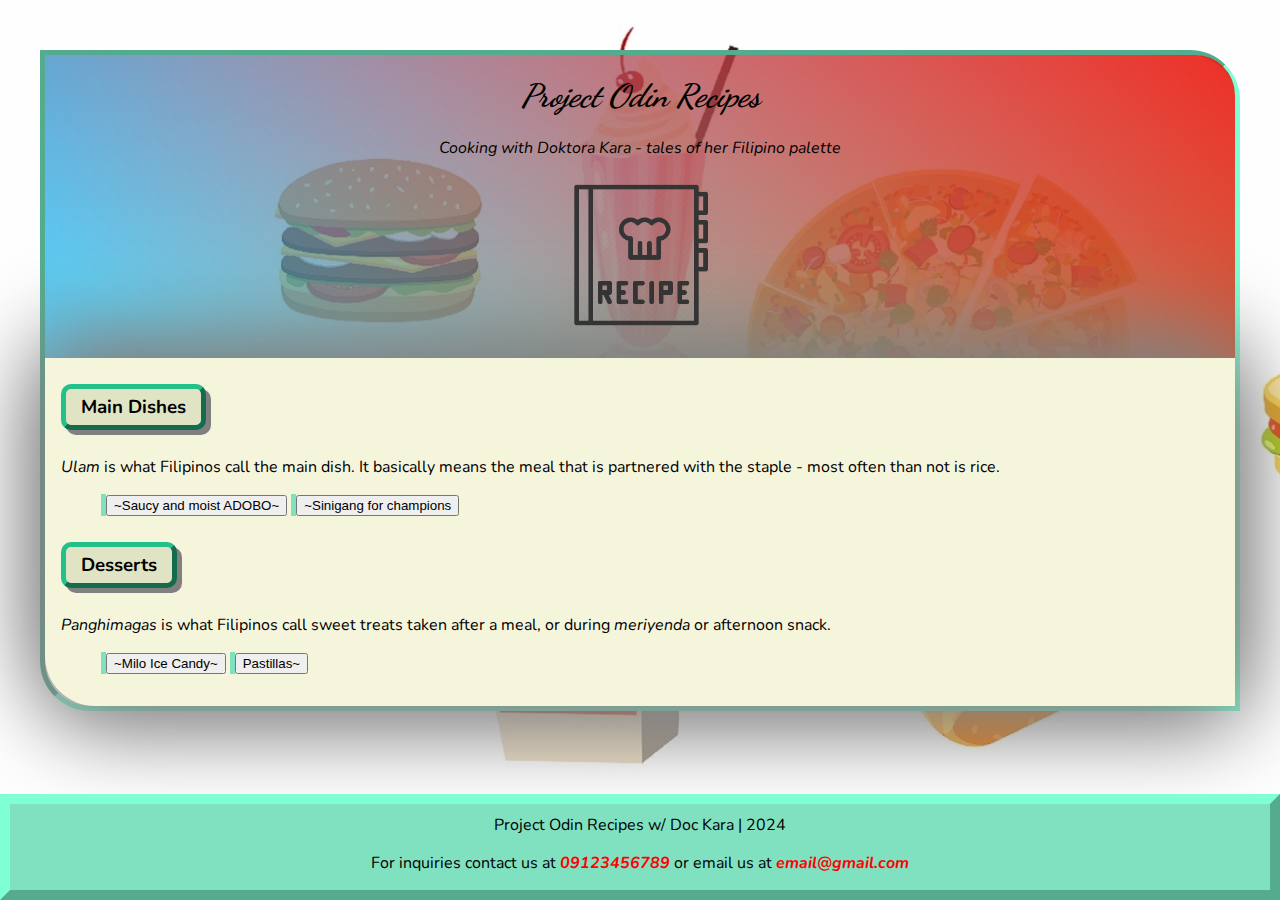
<file: index.html>
<!DOCTYPE html>
<html lang="en">
<head>
    <meta charset="UTF-8">
    <meta name="viewport" content="width=device-width, initial-scale=1.0">
    <title>Project Odin Recipes</title>
    <link rel="stylesheet" href="styles.css">

</head>

<body class="nunito">
    <div class="container-border">
        <!-- TITLE/COVER-->
        <div class="heading">
            <h1 class="title dancing-script"><strong><em> Project Odin Recipes </em></strong></h1>
            <h7 class="subtitle main" ID="cursive"><em> Cooking with Doktora Kara - tales of her Filipino palette </em></h7>
            <p><img src=images/recipe_book_icon.PNG class = "recipe-icon" alt="An icon of a recipe book" width="150"></p>
        </div>

        <nav>
        <!--MAIN DISHES-->
            <h3 class="subtitle main-dishes">Main Dishes</h3>
            <p class="description"><em>Ulam</em> is what Filipinos call the main dish. It basically means the meal that is partnered with the staple - most often than not is rice.</p>
            <ul>
                
                <li class="recipe">
                    <a href=pages/Main_dish/Adobo.html target="_blank" rel="noopener noreferrer">
                    <button>
                        ~Saucy and moist ADOBO~</button>
                    </a>
                </li>


                <li class="recipe">
                    <a href=pages/Main_dish/Sinigang.html target="_blank" rel="noopener noreferrer">
                    <button> ~Sinigang for champions </button>
                    </a>
                </li>
            </ul>
        
        
            <!--DESSERTS-->
            <h3 class ="subtitle desserts">
                Desserts
            </h3>
            <p class="description"><em>Panghimagas</em> is what Filipinos call sweet treats taken after a meal, or during <em>meriyenda</em> or afternoon snack.</p>
            <ul>
                <li class="recipe">
                    <a href=pages/Dessert/milo_ice_candy.html target="_blank" rel="noopener noreferrer">
                        <button>
                            ~Milo Ice Candy~
                        </button>
                    </a>
                </li>

                <li class="recipe">
                    <a href=pages/Dessert/pastillas.html target="_blank" rel="noopener noreferrer">
                        <button>
                            Pastillas~
                        </button>
                    </a>
                </li>
            </ul>
        </nav>

    </div>

        <footer> 
            <section>
                <div>Project Odin Recipes w/ Doc Kara | 2024</div>
                <p class="inquiries">For inquiries contact us at <span class="number">09123456789</span> or email us at <span class="email">email@gmail.com</span></p>
            </section>
            
           
        
        </footer>

</body>






</html>
</file>
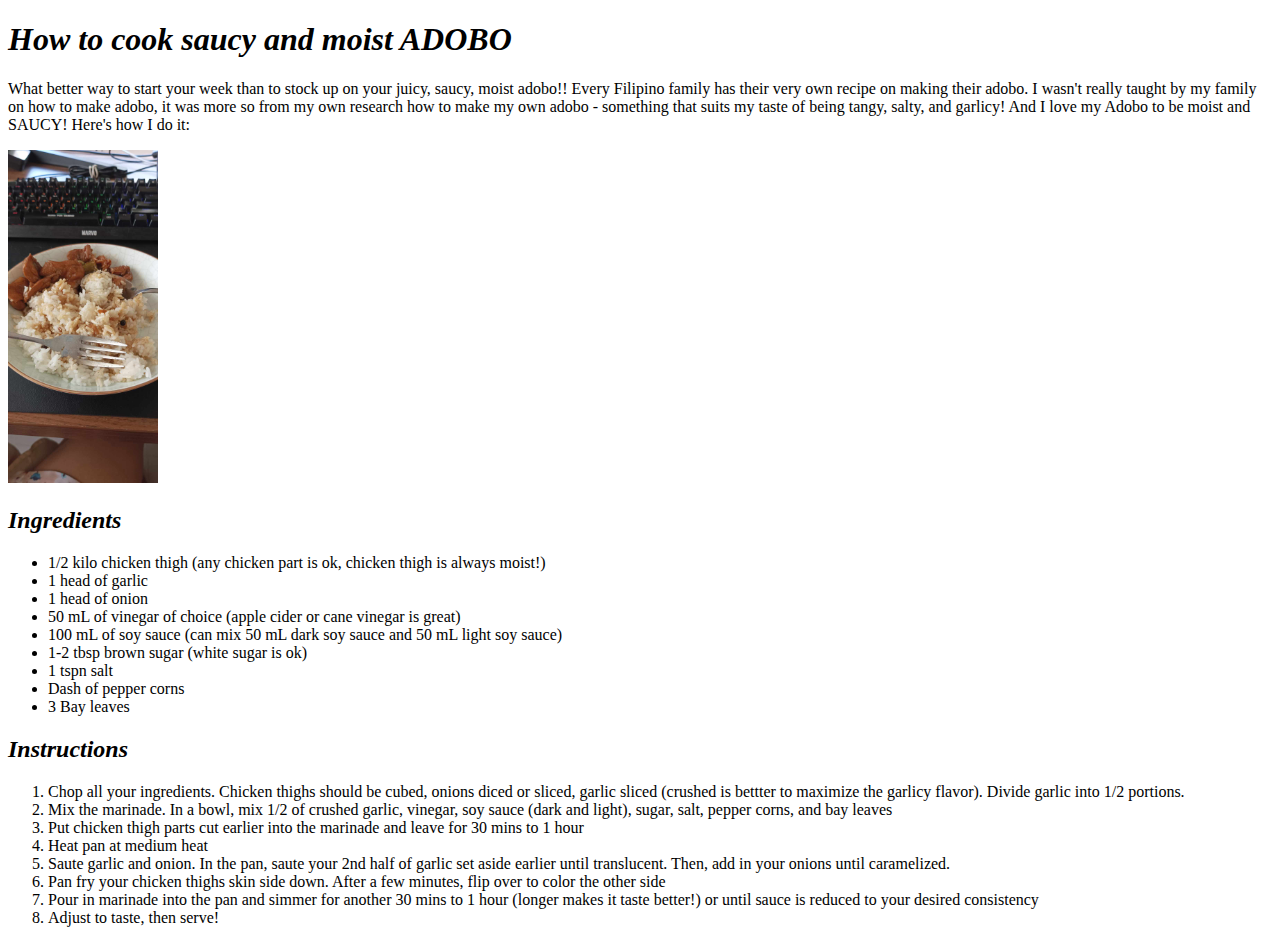
<file: pages/Main_dish/Adobo.html>
<!DOCTYPE html>
<html lang="en">
<head>
    <meta charset="UTF-8">
    <meta name="viewport" content="width=device-width, initial-scale=1.0">
    <title>Adobo recipe</title>
</head>

<body>
<h1><em>How to cook saucy and moist ADOBO</em></h1>  
<p>What better way to start your week than to stock up on your juicy, saucy, moist adobo!! Every Filipino family has their very own recipe on making their adobo. I wasn't really taught by my family on how to make adobo, it was more so from my own research how to make my own adobo - something that suits my taste of being tangy, salty, and garlicy! And I love my Adobo to be moist and SAUCY! Here's how I do it:  </p>
<img src=../../images/adobo.jpg alt="Picture of the best Adobo Doktora Kara created thus far. Created on September 24, 2024 GMT+8" width="150"> 
<p><h2><em>Ingredients</em></h2></p>
<ul>
    <li> 1/2 kilo chicken thigh (any chicken part is ok, chicken thigh is always moist!)</li>
    <li>1 head of garlic</li>
    <li>1 head of onion</li>
    <li>50 mL of vinegar of choice (apple cider or cane vinegar is great)</li>
    <li>100 mL of soy sauce (can mix 50 mL dark soy sauce and 50 mL light soy sauce)</li>
    <li> 1-2 tbsp brown sugar (white sugar is ok)</li>
    <li>1 tspn salt</li>
    <li>Dash of pepper corns</li>
    <li>3 Bay leaves</li>
</ul>


<p><h2><em>Instructions</em></h2></p>
<ol>
    <li>Chop all your ingredients. Chicken thighs should be cubed, onions diced or sliced, garlic sliced (crushed is bettter to maximize the garlicy flavor). Divide garlic into 1/2 portions.</li>
    <li>Mix the marinade. In a bowl, mix 1/2 of crushed garlic, vinegar, soy sauce (dark and light), sugar, salt, pepper corns, and bay leaves</li>
    <li>Put chicken thigh parts cut earlier into the marinade and leave for 30 mins to 1 hour</li>
    <li>Heat pan at medium heat </li>
    <li>Saute garlic and onion. In the pan, saute your 2nd half of garlic set aside earlier until translucent. Then, add in your onions until caramelized. </li>
    <li>Pan fry your chicken thighs skin side down. After a few minutes, flip over to color the other side</li>
    <li>Pour in marinade into the pan and simmer for another 30 mins to 1 hour (longer makes it taste better!) or until sauce is reduced to your desired consistency</li>
    <li>Adjust to taste, then serve!</li>
</ol>

</body>
</html>
</file>
<file: styles.css>
/* styles */
/*Font imported*/
/*NUNITO*/
@import url('https://fonts.googleapis.com/css2?family=Nunito:ital,wght@0,200..1000;1,200..1000&display=swap');

/* Dancing script */
@import url('https://fonts.googleapis.com/css2?family=Dancing+Script:wght@400..700&display=swap');

.nunito {
    font-family: "Nunito", sans-serif;
    font-optical-sizing: auto;
    font-weight: 400;
    font-style: normal;

}

.dancing-script {
    font-family: "Dancing Script", cursive;
    font-optical-sizing: auto;
    font-weight: 400;
    font-style: normal;
    font-size:
}


html { 
    box-sizing: border-box;
}
*,*:before, *:after{
    box-sizing: inherit;
}

/*Encompassing all contents except 
 footer*/
body .container-border {
    border: 5px inset aquamarine;
    border-top-right-radius: 50px;
    border-bottom-left-radius: 50px;
    margin: auto;
    margin-top: 50px;
    width: 1200px;
    
}

body {
    background-image: url(images/food-background.jpg);

 
}

/* ---------SECTION 1--------- */
/*Project Odin Recipes*/
.heading {
    text-align: center;
    color: black;
    background: 
        linear-gradient(217deg, rgba(255,0,0,.8), rgba(255,0,0,0) 90.71%),
        linear-gradient(127deg, rgba(32, 178, 240, 0.8), rgba(0,255,0,0) 90.71%),
        linear-gradient(336deg, rgba(97, 217, 121, 0.8), rgba(0,0,255,0) 90.71%);
    width: auto;
    height: auto;
    padding: 1px;
    border-top-right-radius: 40px;

}

/*Cooking with Doktora Kara - tales of her Filipino palette*/
.heading .subtitle {
   
}

/*Icon of RECIPE*/
.recipe-icon {
    margin: 5px;
}

/* ---------SECTION 2--------- */
/*MENU*/ 
/*Main Dishes and Desserts Tabs*/
nav .subtitle {
    background-color: rgb(225,228,196);
    border: 5px outset rgb(36, 192, 137);
    display: inline-block;
    padding: 5px 15px;
    margin: 10px auto;
    border-radius: 10px;
    box-shadow: 5px 5px gray;
}


/*Navigation area containing main dishes and desserts*/
nav {
    width: 400x;
    margin: auto;
    padding: 1em;
    border: 5px outset rgb red;
    background-color: beige;
    border-bottom-left-radius: 50px;
    box-shadow: 0px -20px 90px gray, 0px 20px 90px gray;
    

}
/* RECIPE BUTTONS when mouse-over, button turns pink*/
button:hover {
    background-color: pink;
    transition: 0.7s;
    }


.recipe {
    margin: auto;
    display: inline-block;
    border-left: 5px solid rgb(127,225,192);
    
}
/* ----------SECTION 3 INQUIRIES --------- */
/*Footer at the bottom Project Odin Recipe | 2024*/
footer section {
    /*Positioning to the bottom of page*/
    position: fixed;
    left: 0;
    bottom: 0;
    width: 100%;
    background-color: rgb(127,225,192);
    padding: auto;
    padding-top: 10px;
    border: 10px outset aquamarine;

    /* vertical center */
    text-align: center;
    line-height: auto;
    height: auto;

    /*horizontal center*/
    margin: auto; 
}

section p.inquiries {
     
 }

 span {
    font-weight:700;
    color: red;
    font-style: italic;
}
</file>
